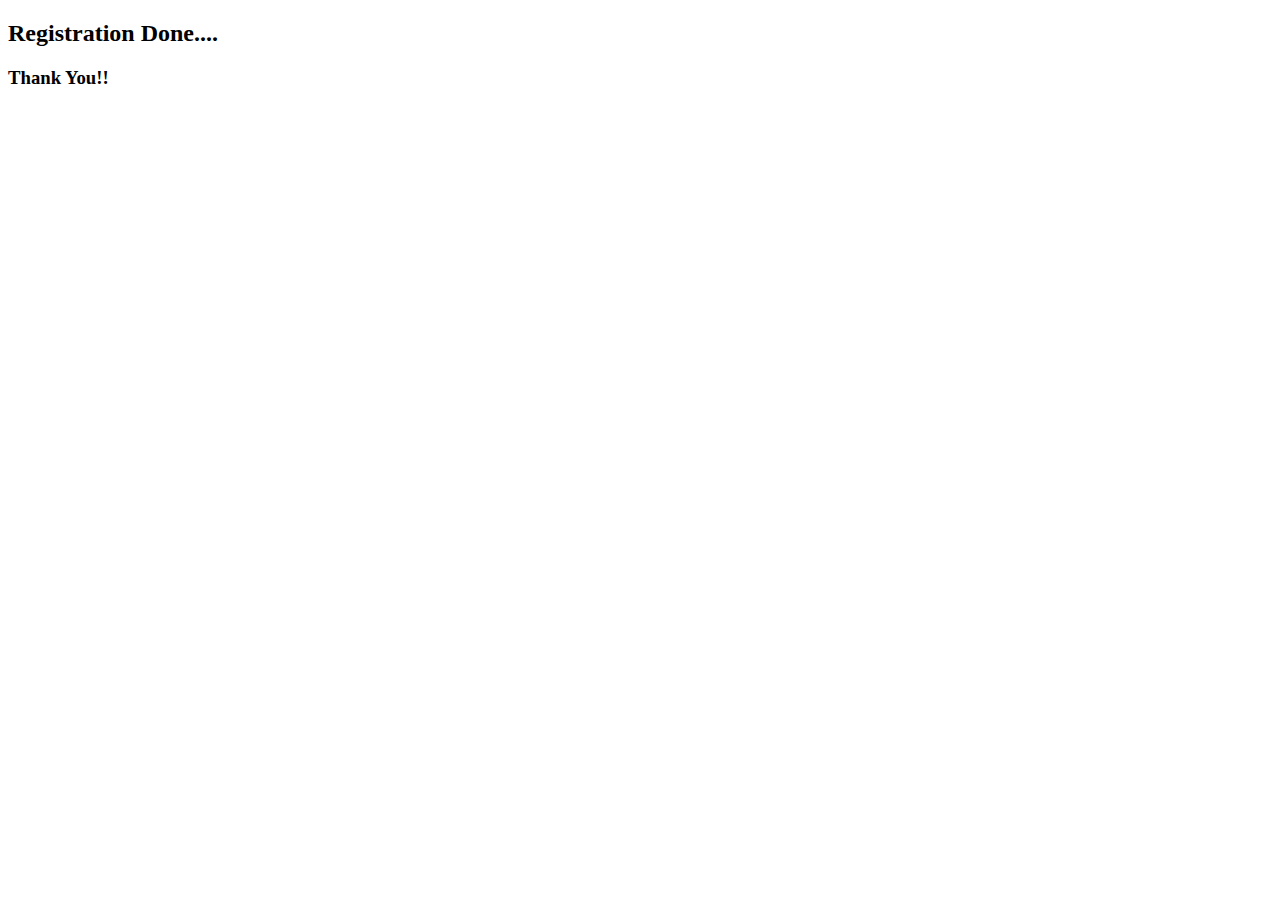
<file: index2.html>
<!DOCTYPE html>
<html lang="en">
<head>
    <meta charset="UTF-8">
    <meta name="viewport" content="width=device-width, initial-scale=1.0">
    <title>Document</title>
</head>
<body>
    <h2>Registration Done....</h2>
    <h3>Thank You!!</h3>
</body>
</html>
</file>
